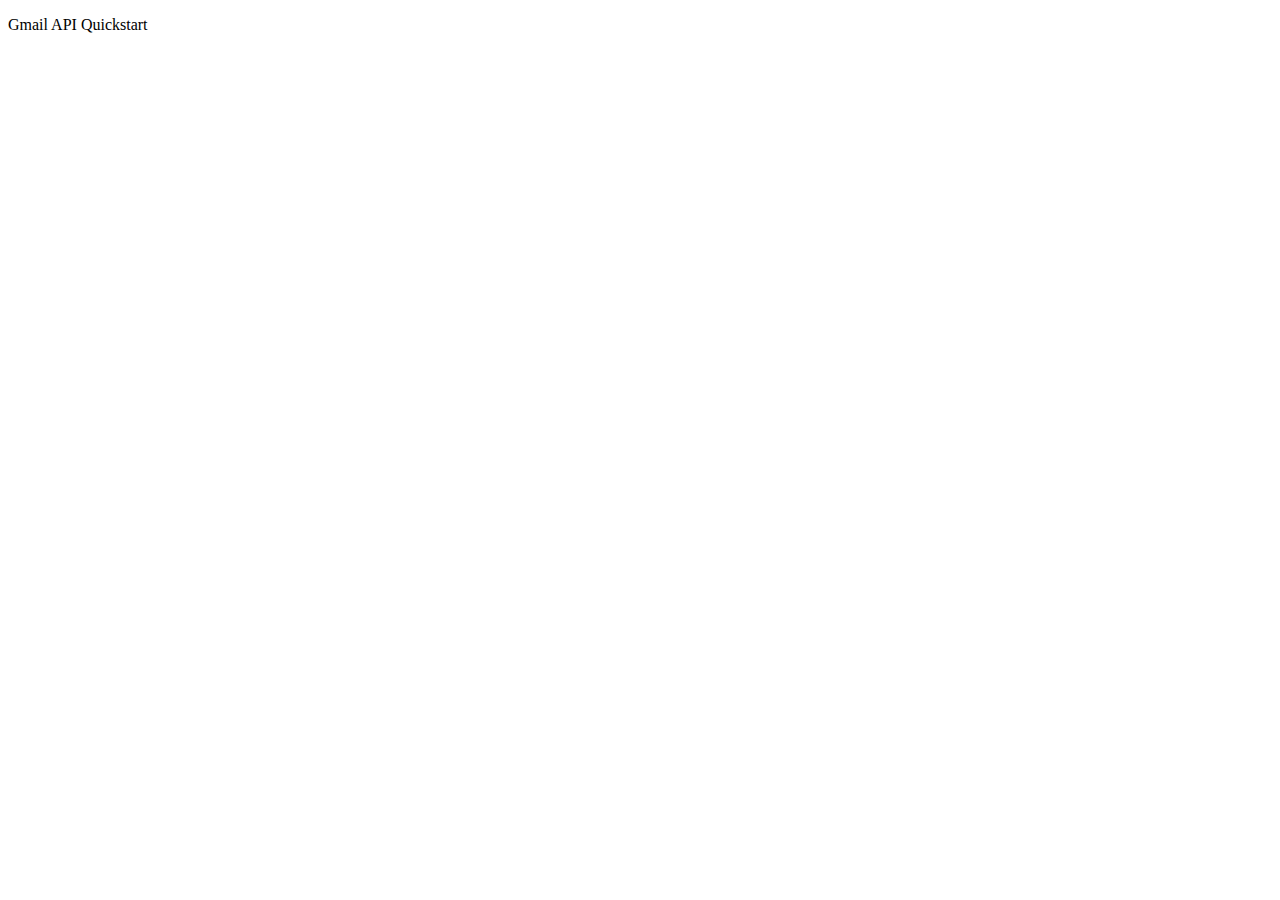
<file: gmail-api/index.html>
<!DOCTYPE html>
<html>
  <head>
    <title>Gmail API Quickstart</title>
    <meta charset="utf8">
  </head>
  <body>
    <p>Gmail API Quickstart</p>

    <!-- Add buttons to initiate auth sequence and sign out -->
    <button id="authorize-button" style="display: none;">Authorize</button>
    <button id="signout-button" style="display: none;">Sign Out</button>

    <pre id="content"></pre>

    <script src="main.js"></script>
    <script async defer src="https://apis.google.com/js/api.js"
      onload="this.onload = function () {}; handleClientLoad()"
      onreadystatechange="if (this.readyState === 'complete') this.onload()">
    </script>
  </body>
</html>
</file>
